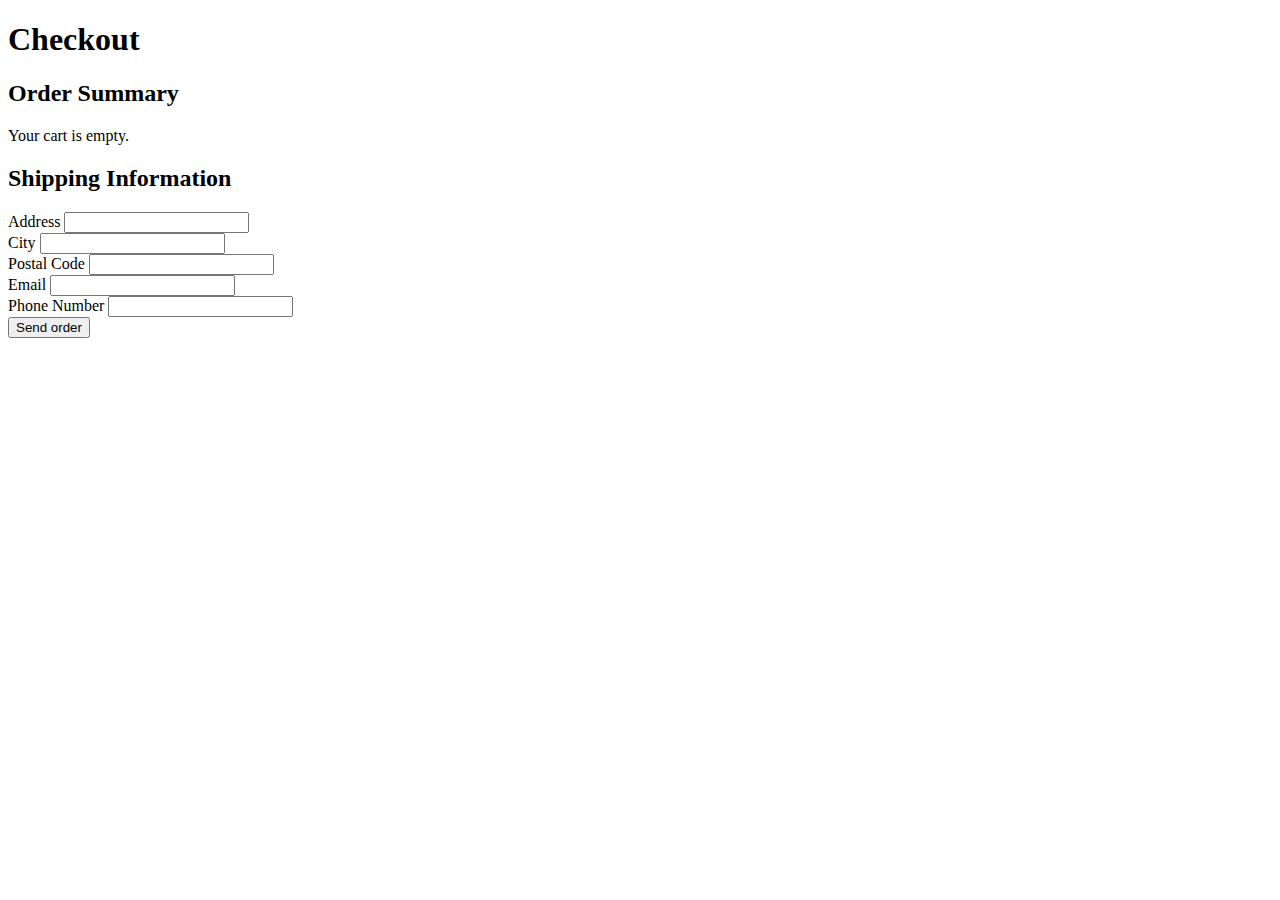
<file: checkout.html>
<!DOCTYPE html>
<html lang="en">
<head>
    <meta charset="UTF-8">
    <meta name="viewport" content="width=device-width, initial-scale=1.0">
    <title>Checkout | Nike Store</title>
    <script src="cart.js"></script>
    <script src="checkout.js"></script>
</head>
<body>
    <div>
        <h1>Checkout</h1>
        
        <div>
            <div>
                <h2>Order Summary</h2>
                <div id="order">
                    <!-- Cart items will be added by JavaScript -->
                </div>
            </div>

            <!-- Shipping Information -->
            <div>
                <h2>Shipping Information</h2>
                <form id="checkout-form">
                    <div>
                        <label>Address</label>
                        <input type="text" required>
                    </div>

                    <div>
                        <label>City</label>
                        <input type="text" required>
                    </div>

                    <div>
                        <label>Postal Code</label>
                        <input type="text" required>
                    </div>
                    <div>
                        <label>Email</label>
                        <input type="email" required>
                    </div>

                    <div>
                        <label>Phone Number</label>
                        <input type="tel" required>
                    </div>

                    <div class="pt-4">
                        <button type="submit">
                            Send order
                        </button>
                    </div>
                </form>
            </div>
        </div>
    </div>
</body>
</html>
</file>
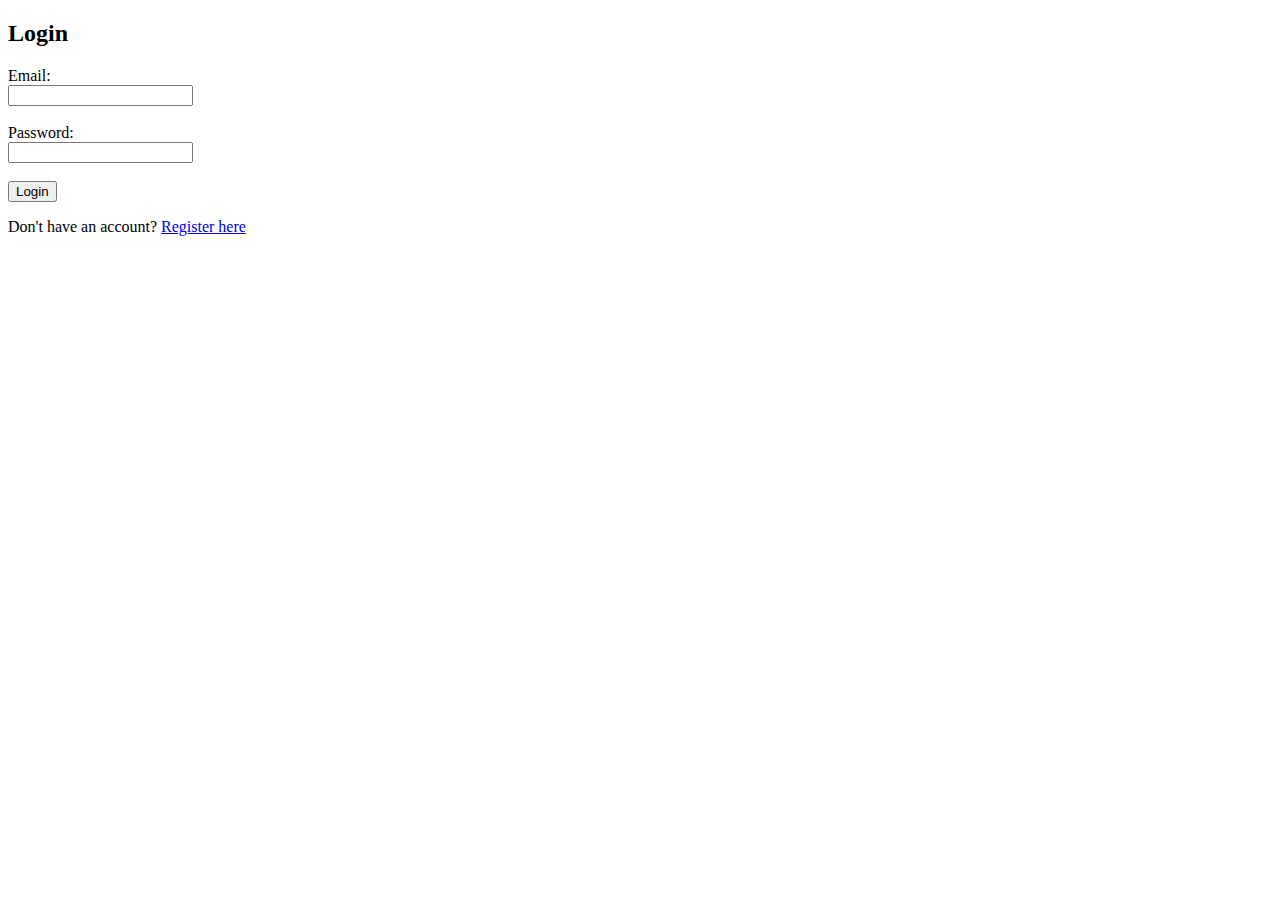
<file: login.html>
<!DOCTYPE html>
<html lang="en">
<head>
  <meta charset="UTF-8">
  <title>Login</title>
  <script src="login.js"></script>
</head>
<body>

  <h2>Login</h2>

  <form action="/login" method="post">
    <label for="email">Email:</label><br>
    <input type="email" id="email" name="email" required><br><br>

    <label for="password">Password:</label><br>
    <input type="password" id="password" name="password" required><br><br>

    <button type="submit">Login</button>
  </form>

  <p>Don't have an account? <a href="register.html">Register here</a></p>

</body>
</html>
</file>
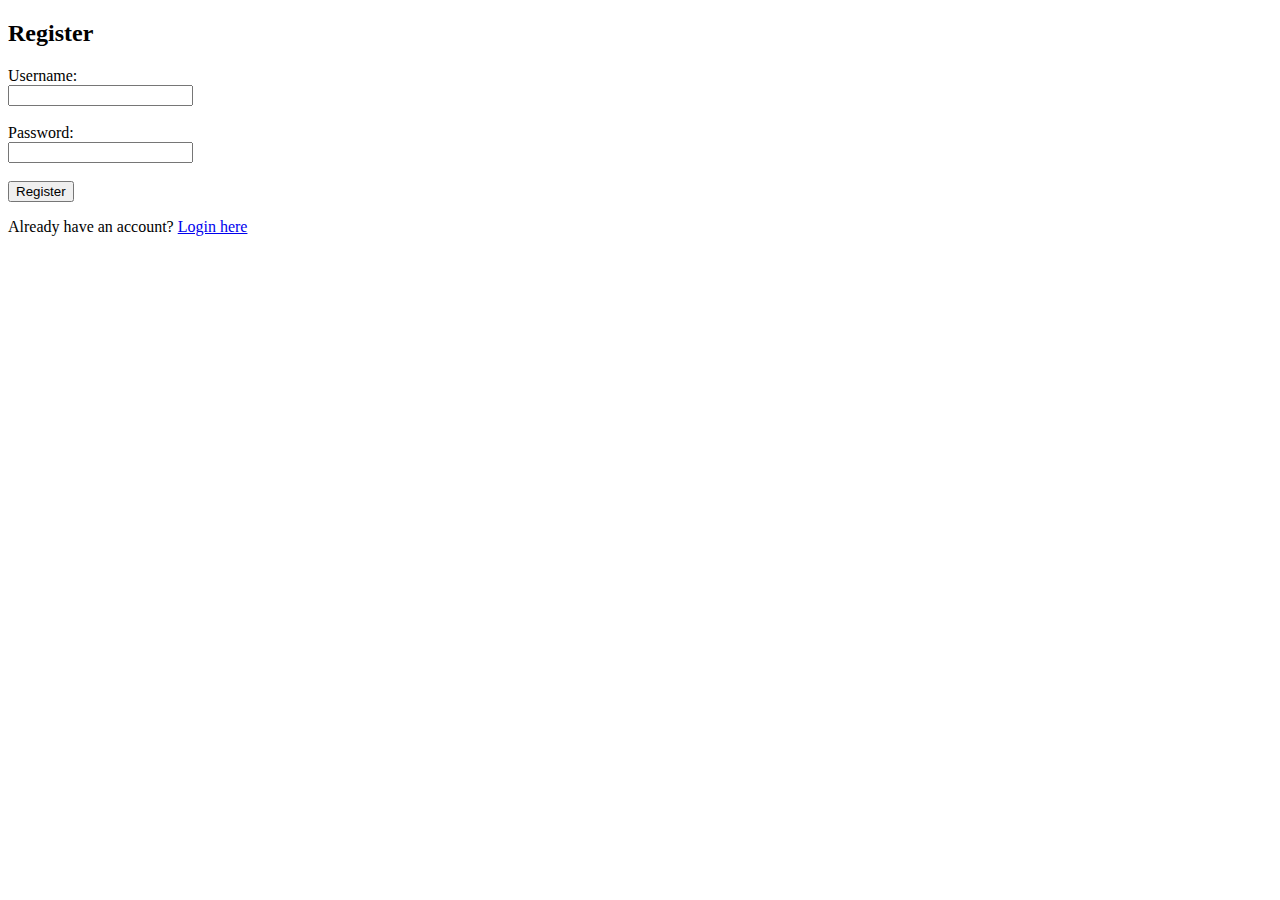
<file: register.html>
<!DOCTYPE html>
<html lang="en">
<head>
  <meta charset="UTF-8">
  <title>Register</title>
  <script src="register.js" defer></script>
</head>
<body>

  <h2>Register</h2>

  <form id="registerForm">
    <label for="username">Username:</label><br>
    <input type="text" id="username" name="username" required><br><br>

    <label for="password">Password:</label><br>
    <input type="password" id="password" name="password" required><br><br>

    <button type="submit">Register</button>
  </form>

  <p>Already have an account? <a href="login.html">Login here</a></p>

</body>
</html>
</file>
